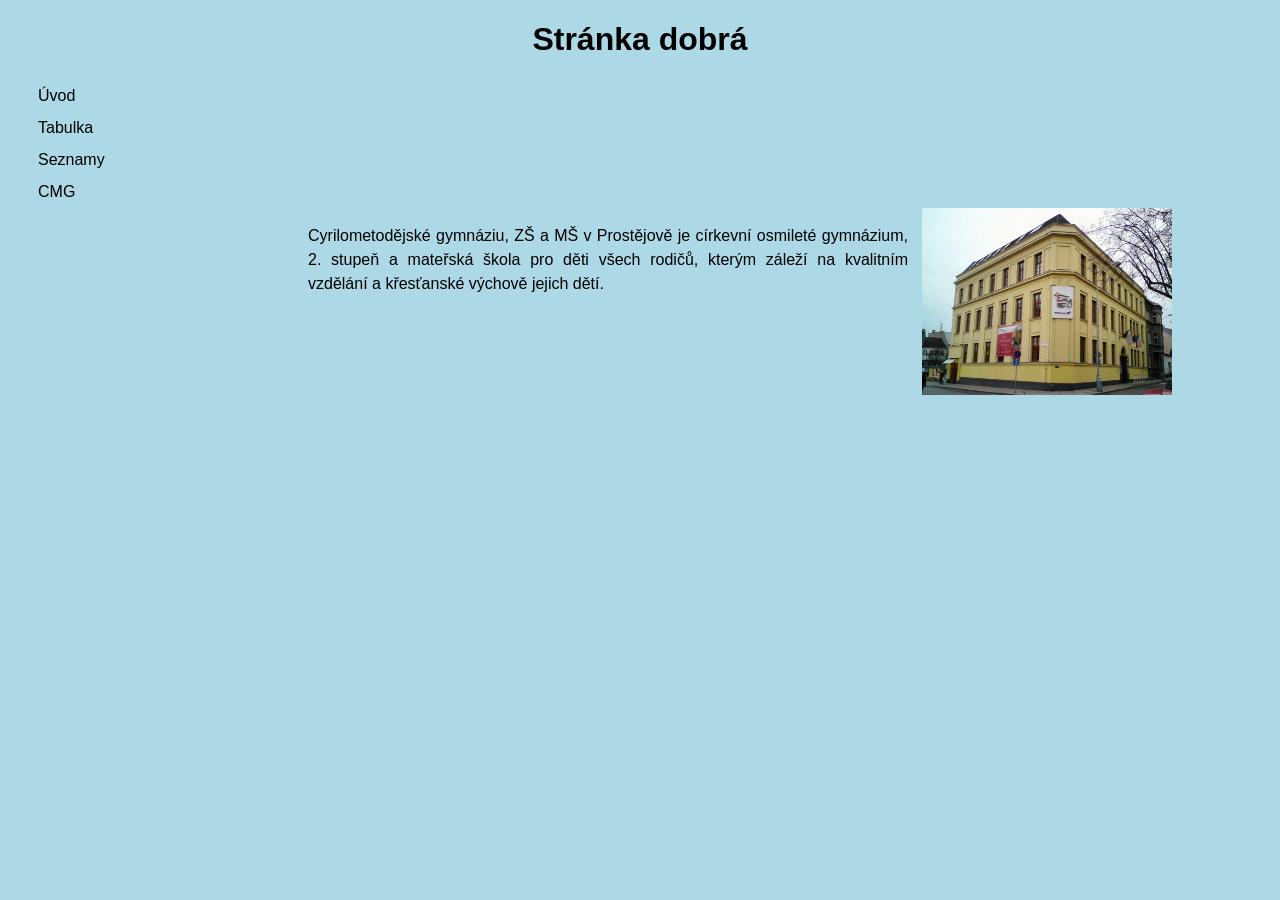
<file: index.html>
<!DOCTYPE html>
<html lang='cs'>
<head>
    
    <meta charset='utf-8'>
    <meta name='viewport' content='width=device-width, initial-scale=1'>
    <title>Page Title</title>
    <link rel='stylesheet' href='style.css'>
</head>
<body>
    <h1>Stránka dobrá</h1>
    <nav><a href="index1.html">Úvod</a><br>
        <a href="">Tabulka</a><br>
        <a href="seznam.html">Seznamy</a><br>
        <a href="https://www.cmgpv.cz">CMG</a>
    </nav>
    <main>
    <p class="vlevo">Cyrilometodějské gymnáziu, ZŠ a MŠ v Prostějově je církevní osmileté gymnázium, 2. stupeň a mateřská škola pro děti všech rodičů, kterým záleží na kvalitním vzdělání a křesťanské výchově jejich dětí.</p>
    <img class="vpravo" src="budova.PNG" alt="Budova školy" width="250px">
    </main>
</body>
</html>
</h5>
</file>
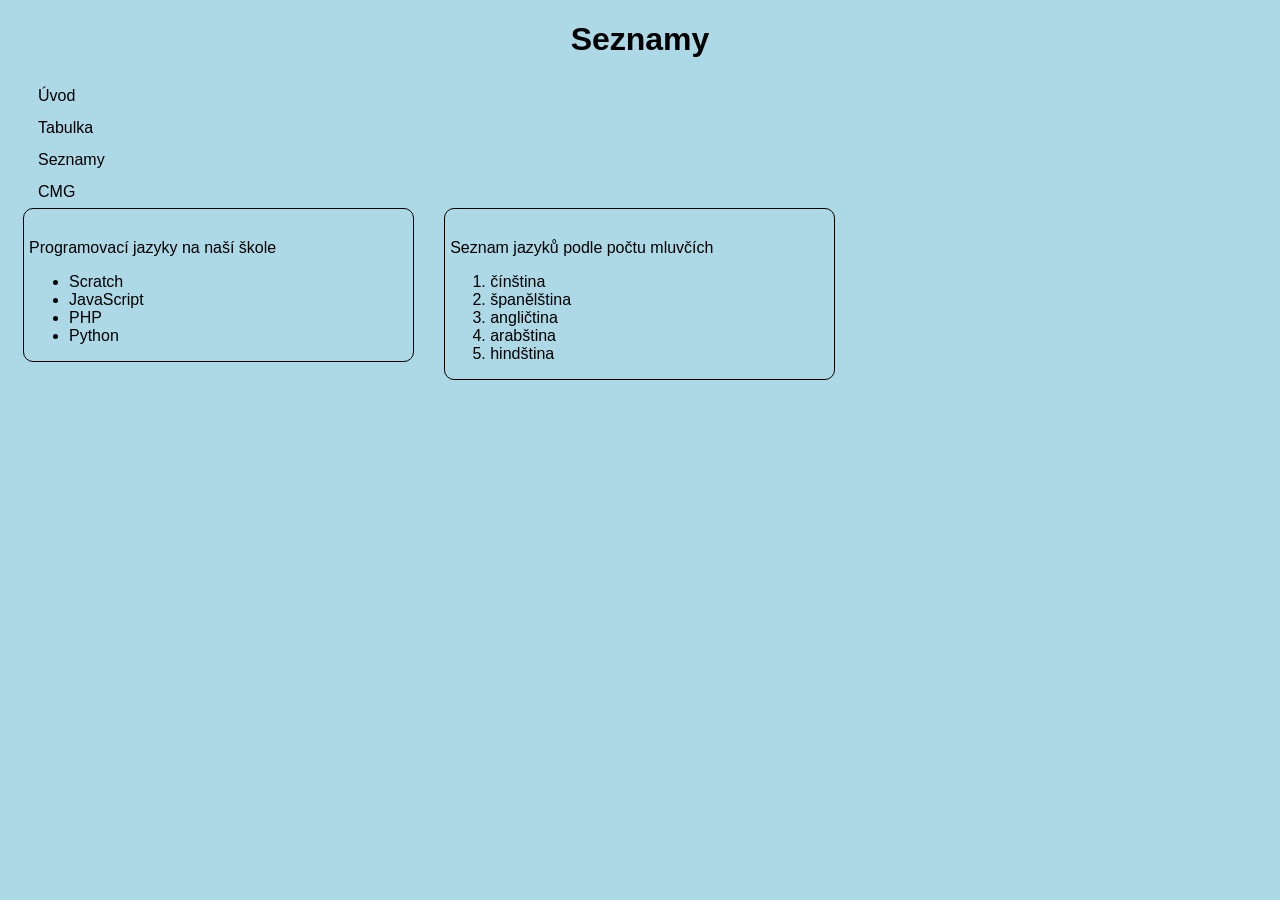
<file: seznam.html>
<!DOCTYPE html>
<html lang="en">
<head>
    <meta charset="UTF-8">
    <meta name="viewport" content="width=device-width, initial-scale=1.0">
    <title>Document</title>
    <link rel="stylesheet" href="style.css">
</head>
<body>
    <h1>Seznamy</h1>
     <nav><a href="index1.html">Úvod</a><br>
        <a href="">Tabulka</a><br>
        <a href="seznam.html">Seznamy</a><br>
        <a href="https://www.cmgpv.cz">CMG</a>
    </nav>
    <main> 
        <article>
Programovací jazyky na naší škole
<ul>
    <li>Scratch</li>
    <li>JavaScript</li>
    <li>PHP</li>
    <li>Python</li>
</ul>
</article>
<article>
    Seznam jazyků podle počtu mluvčích
    <ol>
        <li>čínština</li>
        <li>španělština</li>
        <li>angličtina</li>
        <li>arabština</li>
        <li>hindština</li>
    </ol>
</article>
</main>
</body>
</html>
</file>
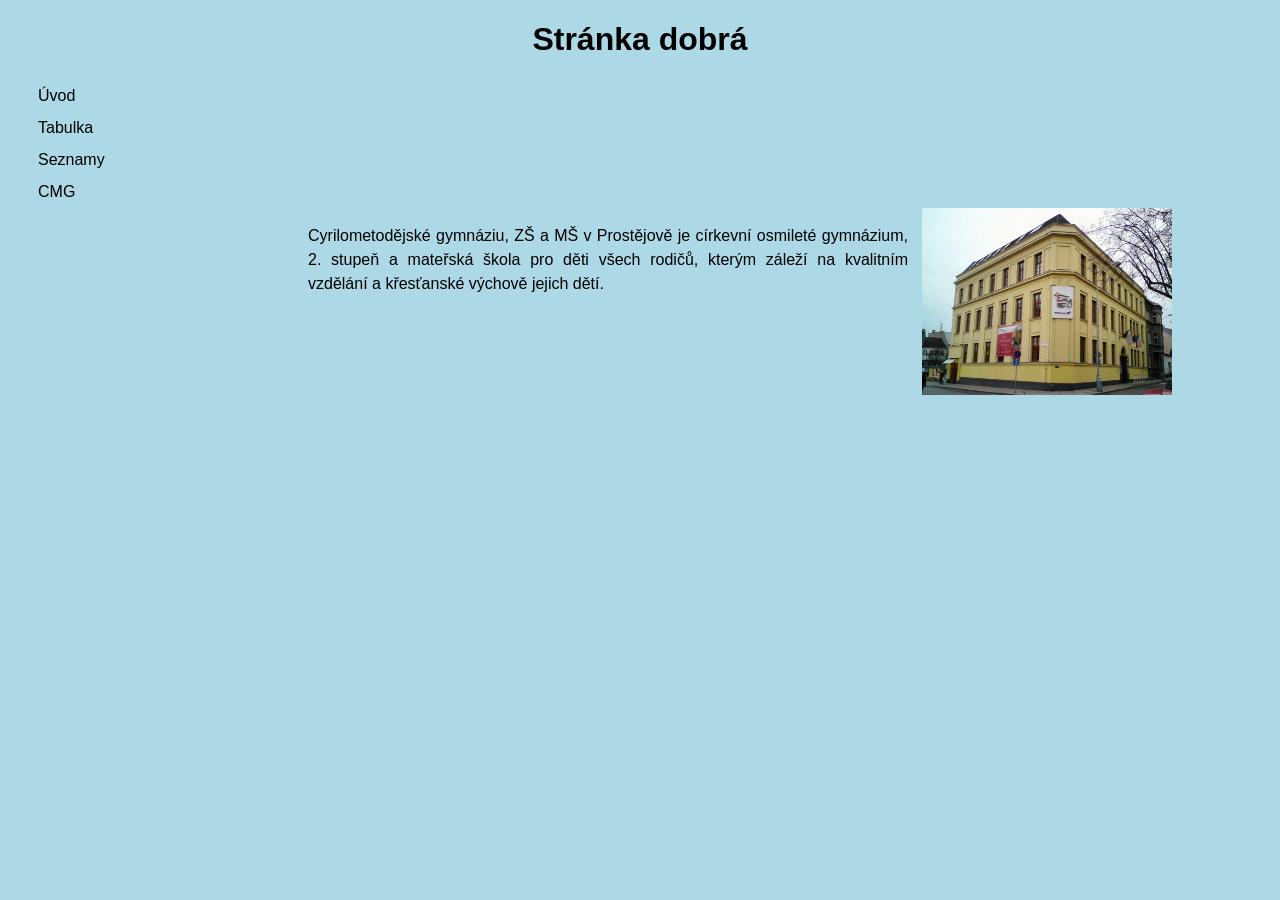
<file: Untitled-2.html>
<!DOCTYPE html>
<html lang='cs'>
<head>
    
    <meta charset='utf-8'>
    <meta name='viewport' content='width=device-width, initial-scale=1'>
    <title>Page Title</title>
    <link rel='stylesheet' href='style.css'>
</head>
<body>
    <h1>Stránka dobrá</h1>
    <nav><a href="index1.html">Úvod</a><br>
        <a href="">Tabulka</a><br>
        <a href="seznam.html">Seznamy</a><br>
        <a href="https://www.cmgpv.cz">CMG</a>
    </nav>
    <main>
    <p class="vlevo">Cyrilometodějské gymnáziu, ZŠ a MŠ v Prostějově je církevní osmileté gymnázium, 2. stupeň a mateřská škola pro děti všech rodičů, kterým záleží na kvalitním vzdělání a křesťanské výchově jejich dětí.</p>
    <img class="vpravo" src="budova.PNG" alt="Budova školy" width="250px">
    </main>
</body>
</html>
</h5>
</file>
<file: style.css>
body{background-color: lightblue;
color: black;
font-family: Arial, Helvetica, sans-serif;
font-size: 16px;}
h1{text-align: center;}
p{width: 600px;
margin-left: 300px;
line-height: 1.5;
text-align: justify;}
nav{width: 200px;
    padding-left: 30px;
    line-height: 2;}
.vpravo{float: right;}
.vlevo{float: left;}

img{margin-right: 100px;}

a:link{color: black; text-decoration: none;}
a:visited{color: black; text-decoration: none;}
a:active{color: red; text-decoration: none; background-color: aliceblue;}
a:active{color: aliceblue;text-decoration: none;}
a:hover{color: blue;text-decoration: underline;}

article{width: 30%;
float: left;
border: thin solid;
padding: 30px 5px 0px 5px;
border-radius: 10px;
margin: 0px 15px 30px 15px;}
</file>
